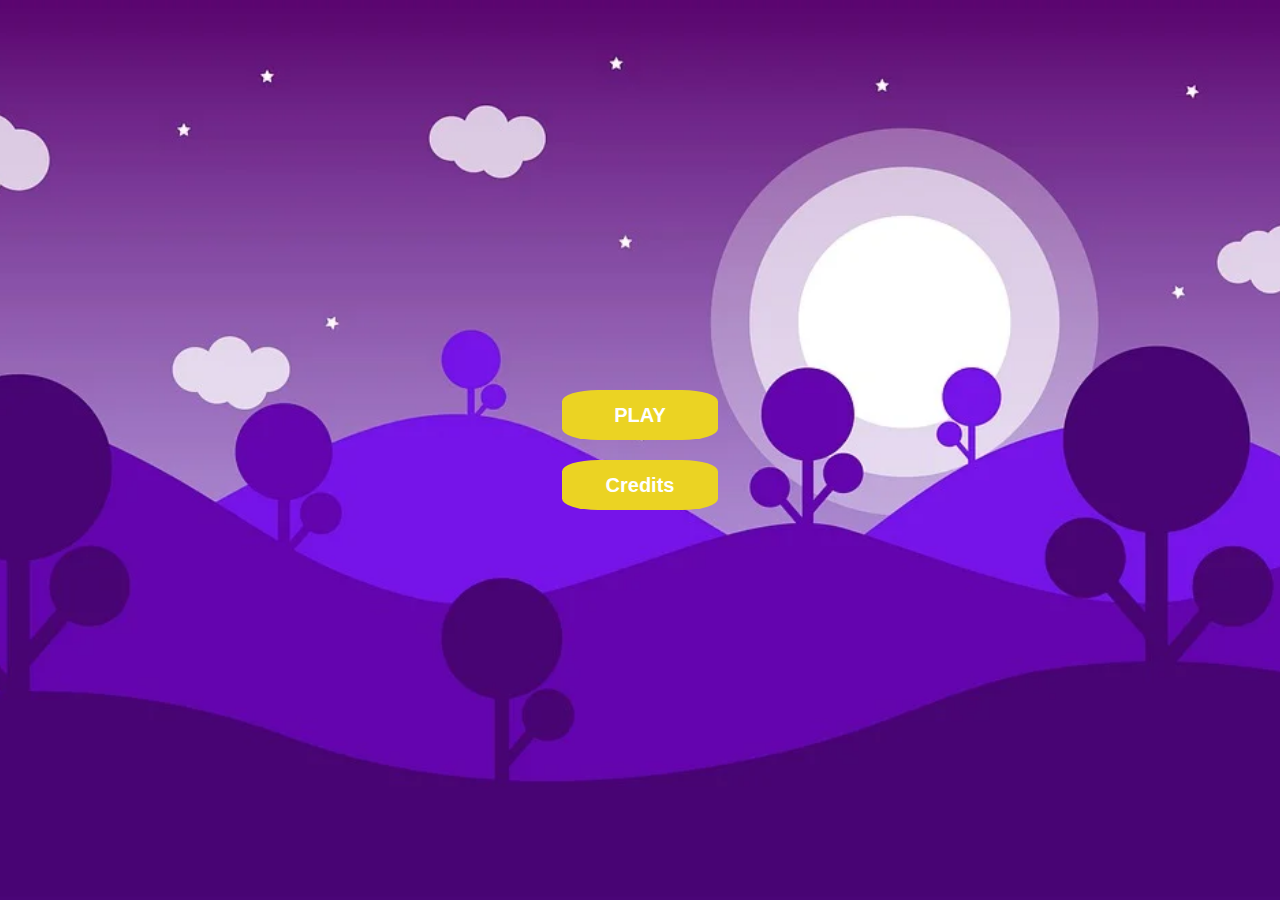
<file: index.html>
<!DOCTYPE html>
<html lang="en">
<head>
    <meta charset="UTF-8">
    <meta name="viewport" content="width=device-width, initial-scale=1.0">
    <link rel="stylesheet" href="style.css">
    <title>Menu</title>
</head>
<body>
    <div class="menu-container">
        <a href="device.html">
            <button>PLAY</button>
        </a>
        <a href="Credits.html">
            <button class="menu">Credits</button>
        </a>
    </div>
</body>
</html>
</file>
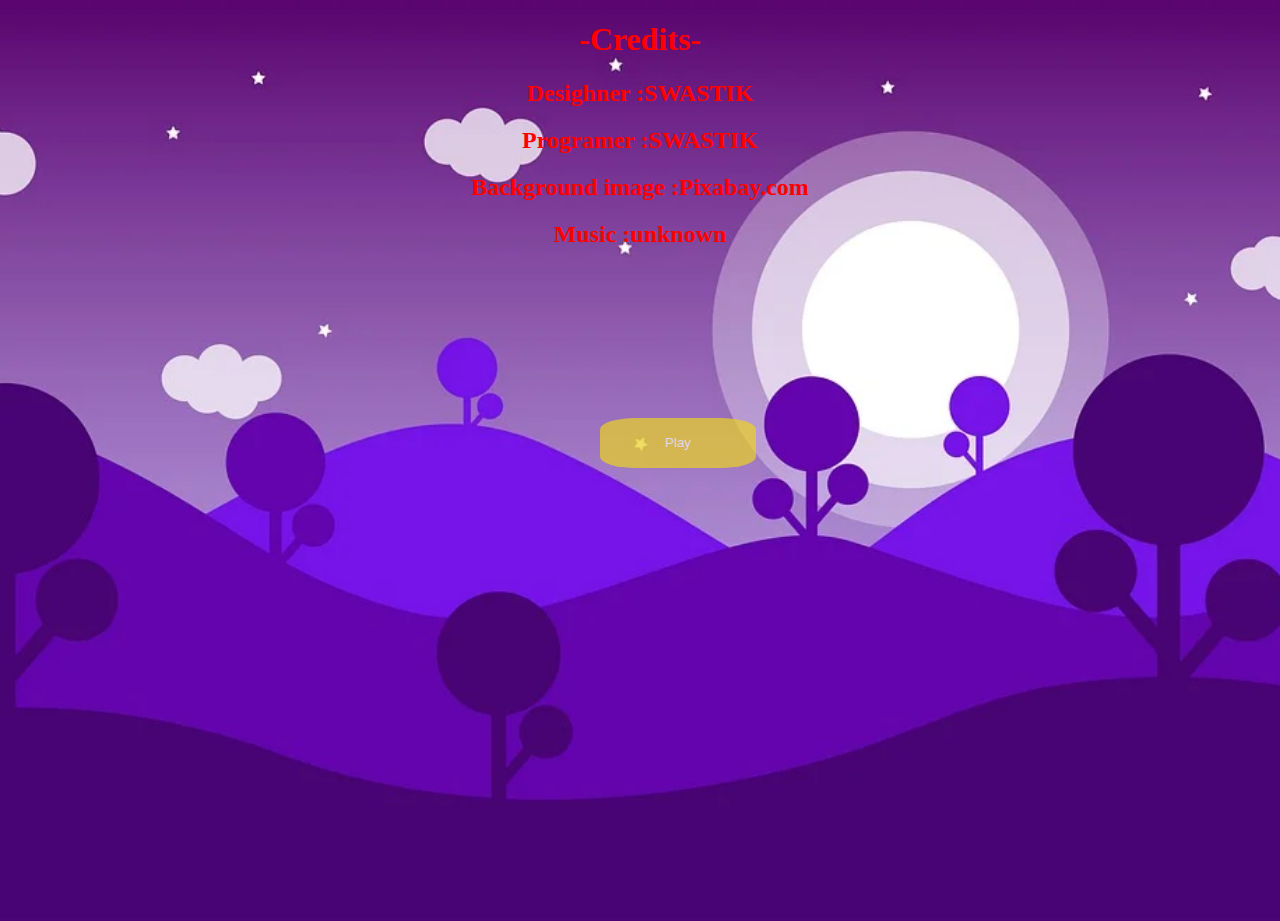
<file: Credits.html>
<!DOCTYPE html>
<html lang="en">
<head>
    <meta charset="UTF-8">
    <meta name="viewport" content="width=device-width, initial-scale=1.0">
    <link rel="stylesheet" href="Menu.css">
    <title>Menu</title>
</head>
<body>
    <h1>-Credits-</h1>
    <center>
    <h2 style="color: red;">Desighner  :SWASTIK</h2>
    <h2 style="color: red;">Programer  :SWASTIK</h2>
    <h2 style="color: red;">Background image :Pixabay.com</h2>
    <h2 style="color: red;">Music  :unknown</h2>

    </center>
    <a href="index.html">
    <button>Play</button>
    </a>
</body>
</html>
</file>
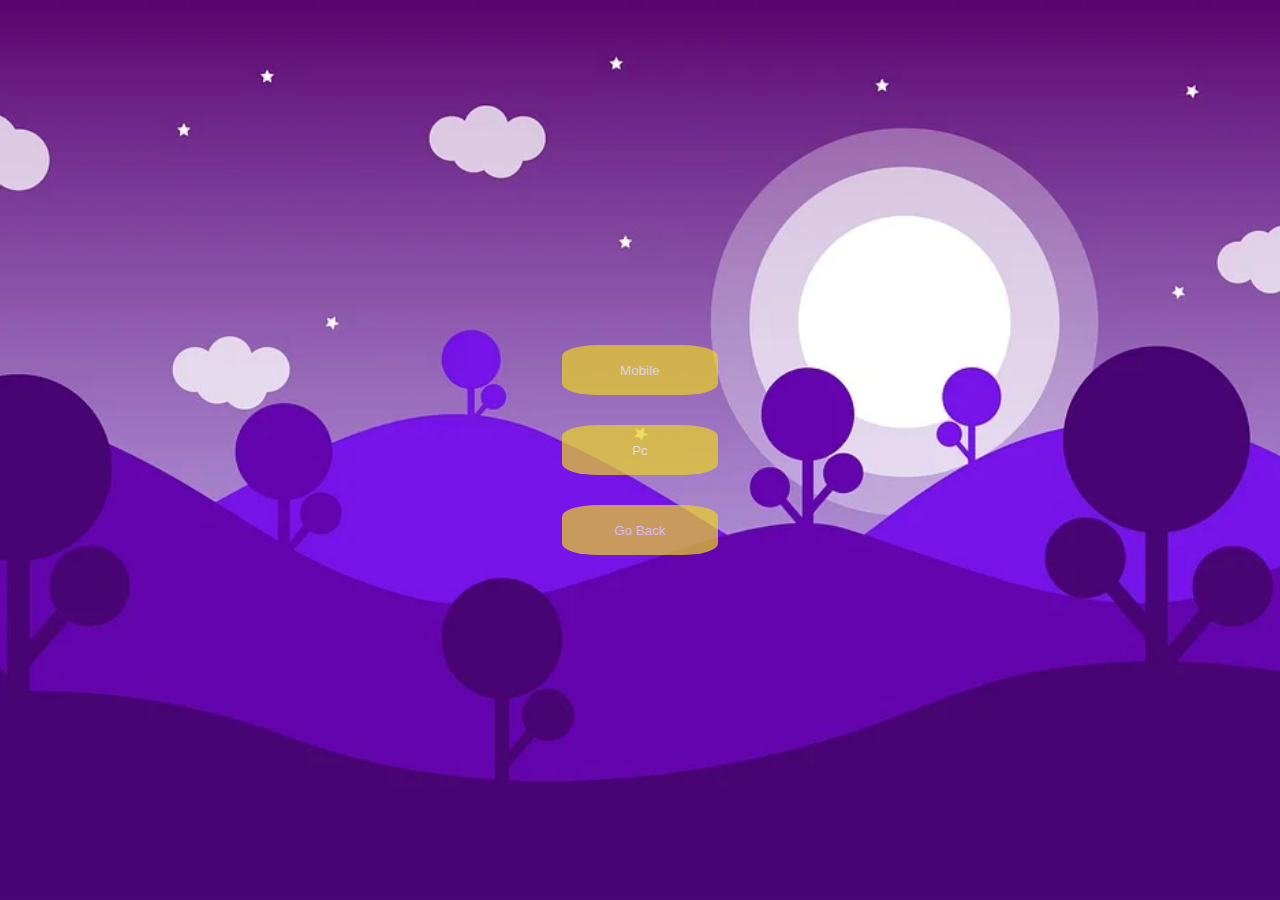
<file: device.html>
<!DOCTYPE html>
<html lang="en">
<head>
    <meta charset="UTF-8">
    <meta name="viewport" content="width=device-width, initial-scale=1.0">
    <link rel="stylesheet" href="device.css">
    <title>Document</title>
</head>
<body>
    <div class="menu-container">
        <a href="Mobile.html">
            <button>Mobile</button>
        </a>
        <a href="Pcplay.html">
            <button>Pc</button>
        </a>
        <a href="login page.html">
            <button>Go Back</button>
        </a>
    </div>
</body>
</html>
</file>
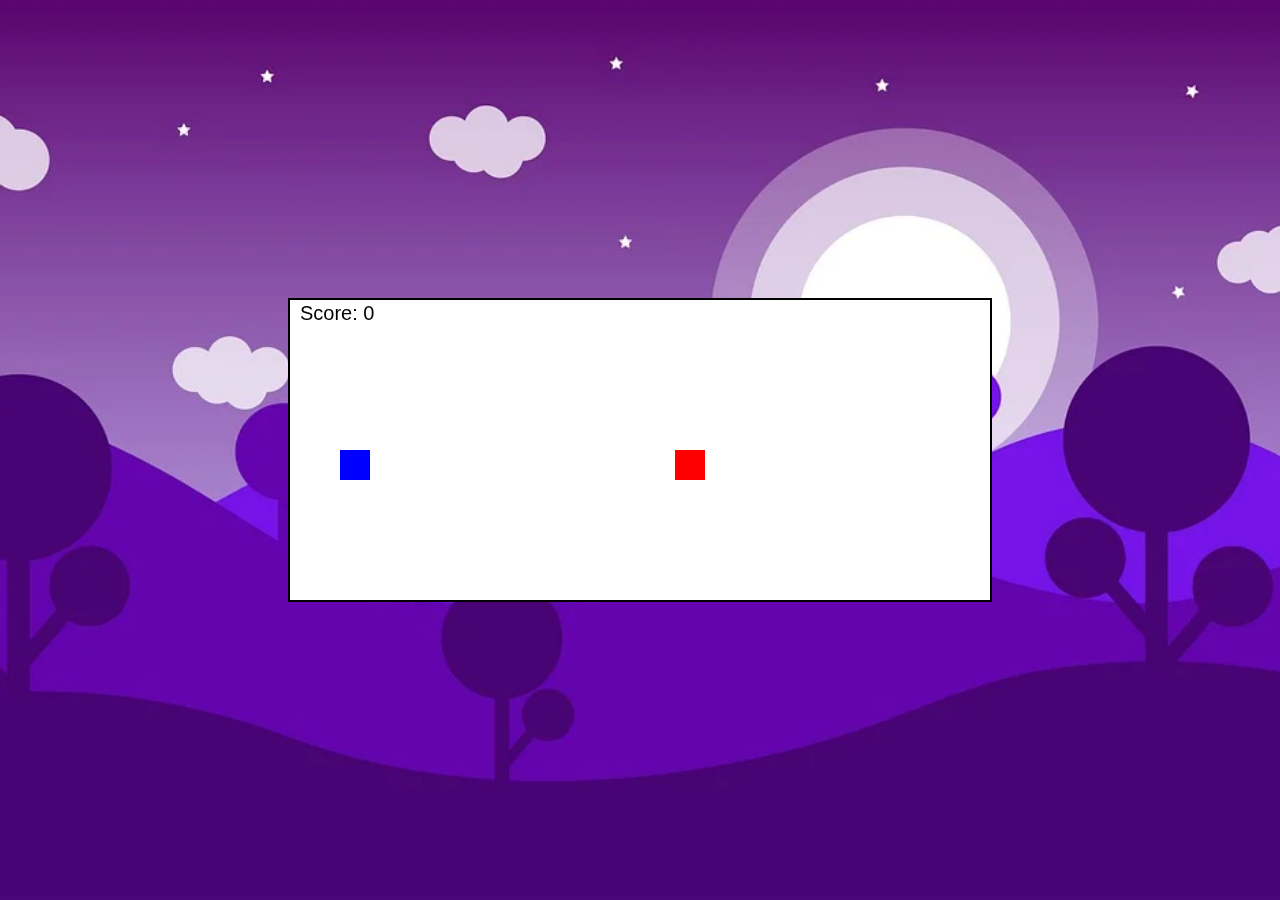
<file: Pcplay.html>
<!DOCTYPE html>
<html lang="en">
<head>
    <meta charset="UTF-8">
    <meta name="viewport" content="width=device-width, initial-scale=1.0">
    <link rel="stylesheet" href="PLay.css">
    <title>Play</title>
</head>
<body>
    <canvas id="gameCanvas" width="700px" height="300px"></canvas>
    <center>
    <button id="restartBtn">Try Again</button>
    </center> 
    <script src="play pc.js"></script>
</body>
</html>
</file>
<file: style.css>
body {
    background-image: url('bg.webp');
    background-size: cover;   
    background-repeat: no-repeat;
    background-position: center;
    background-color: rgb(44, 80, 212); 
    margin: 0;
    height: 100vh;

    display: flex;              
    justify-content: center;    
    align-items: center;        
}

.menu-container {
    display: flex;
    flex-direction: column;   
    align-items: center;      
    gap: 20px;                
}

button,
.menu {
    background-color: rgb(235, 211, 35);
    color: white;
    font-size: 20px;
    font-weight: bold;
    border: none;
    border-radius: 23%;
    width: 156px;
    height: 50px;
    cursor: pointer;
}

button:hover,
.menu:hover {
    background-color: #0056b3;  
}
</file>
<file: Menu.css>
body {
    background-image: url('bg.webp');
    background-size: contain;  /* fits image inside without stretching */
    background-repeat: no-repeat;
    background-position: center;
    background-color: rgb(44, 80, 212); 
    margin: 0;
    height: 100vh;
    background-size: cover;
}
h1{
    justify-content: center;
    justify-items: center;
    justify-self: center;
    color:red;
}
button{
    background-color: rgb(235, 211, 35);
    color: white;
    border:none;
    border-radius: 23%;
   justify-content: center;
   align-items: center;
    width: 156px;
    height:50px;
    margin-top: 150px;
    margin-left: 600px;
    transition-property: 50%;
    opacity: 70%;}
</file>
<file: device.css>
body {
    background-image: url('bg.webp');
    background-size: cover;
    background-repeat: no-repeat;
    background-position: center;
    background-color: rgb(44, 80, 212); 
    margin: 0;
    height: 100vh;

    display: flex;              /* enable flexbox */
    justify-content: center;    /* center horizontally */
    align-items: center;        /* center vertically */
}

.menu-container {
    display: flex;
    flex-direction: column; /* stack vertically */
    gap: 30px;              /* space between buttons */
    align-items: center;    /* center buttons */
}

button {
    background-color: rgb(235, 211, 35);
    color: white;
    border: none;
    border-radius: 23%;
    width: 156px;
    height: 50px;
    opacity: 70%;
    cursor: pointer;
}
</file>
<file: PLay.css>
body {
  background-image: url('bg.webp');
  background-size: cover;   /* full screen cover */
  background-repeat: no-repeat;
  background-position: center;
  background-color: rgb(44, 80, 212); 
  margin: 0;
  height: 100vh;
  display: flex;
  flex-direction: column;    
  justify-content: center; 
  align-items: center;      
}


canvas {
  background: white;
  border: 2px solid black;
  display: block;
}

/* restart button */
#restartBtn {
  background-color: rgb(235, 211, 35);
  color: white;
  border: none;
  border-radius: 23%;
  display: none;           
  width: 156px;
  height: 50px;
  margin-top: 20px;        
  opacity: 70%;
  transition: 0.3s;
  cursor: pointer;
}

#restartBtn:hover {
  background: #0056b3;
}
</file>
